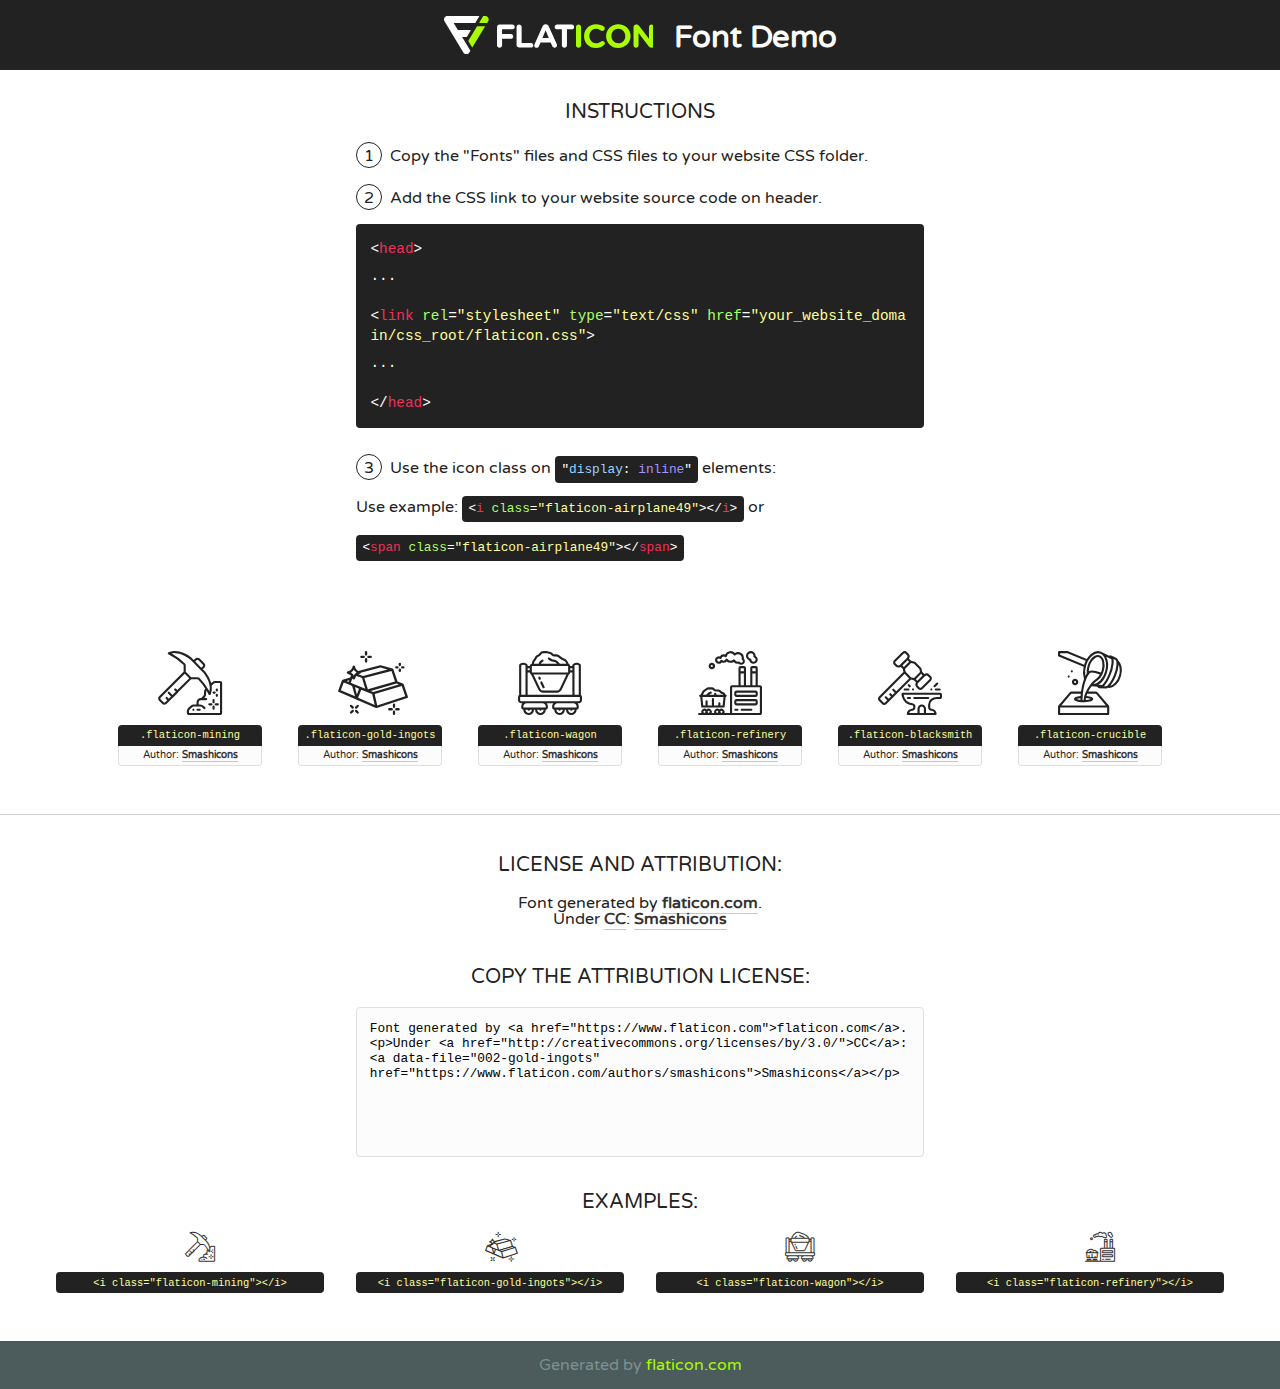
<file: fonts/flaticon/font/flaticon.html>
<!DOCTYPE html>
<!--
  Flaticon icon font: Flaticon
  Creation date: 09/04/2019 16:17
-->
<html>
<!DOCTYPE html>
<html>

<head>
    <title>Flaticon WebFont</title>
    <link href="http://fonts.googleapis.com/css?family=Varela+Round" rel="stylesheet" type="text/css" />
    <link rel="stylesheet" type="text/css" href="flaticon.css">
    <meta charset="UTF-8">
    <style>
    html, body, div, span, applet, object, iframe,
    h1, h2, h3, h4, h5, h6, p, blockquote, pre,
    a, abbr, acronym, address, big, cite, code,
    del, dfn, em, img, ins, kbd, q, s, samp,
    small, strike, strong, sub, sup, tt, var,
    b, u, i, center,
    dl, dt, dd, ol, ul, li,
    fieldset, form, label, legend,
    table, caption, tbody, tfoot, thead, tr, th, td,
    article, aside, canvas, details, embed, 
    figure, figcaption, footer, header, hgroup, 
    menu, nav, output, ruby, section, summary,
    time, mark, audio, video {
        margin: 0;
        padding: 0;
        border: 0;
        font-size: 100%;
        font: inherit;
        vertical-align: baseline;
    }
    /* HTML5 display-role reset for older browsers */
    article, aside, details, figcaption, figure, 
    footer, header, hgroup, menu, nav, section {
        display: block;
    }
    body {
        line-height: 1;
    }
    ol, ul {
        list-style: none;
    }
    blockquote, q {
        quotes: none;
    }
    blockquote:before, blockquote:after,
    q:before, q:after {
        content: '';
        content: none;
    }
    table {
        border-collapse: collapse;
        border-spacing: 0;
    }
    body {
        font-family: 'Varela Round', Helvetica, Arial, sans-serif;
        font-size: 16px;
        color: #222;
    }
    a {
        color: #333;
        border-bottom: 1px solid #a9fd00;
        font-weight: bold;
        text-decoration: none;
    }
    * {
        -moz-box-sizing: border-box;
        -webkit-box-sizing: border-box;
        box-sizing: border-box;
        margin: 0;
        padding: 0;
    }
    [class^="flaticon-"]:before, [class*=" flaticon-"]:before, [class^="flaticon-"]:after, [class*=" flaticon-"]:after {
        font-family: Flaticon;
        font-size: 30px;
        font-style: normal;
        margin-left: 20px;
        color: #333;
    }
    .wrapper {
        max-width: 600px;
        margin: auto;
        padding: 0 1em;
    }
    .title {
        font-size: 1.25em;
        text-align: center;
        margin-bottom: 1em;
        text-transform: uppercase;
    }
    header {
        text-align: center;
        background-color: #222;
        color: #fff;
        padding: 1em;
    }
    header .logo {
        width: 210px;
        height: 38px;
        display: inline-block;
        vertical-align: middle;
        margin-right: 1em;
        border: none;
    }
    header strong {
        font-size: 1.95em;
        font-weight: bold;
        vertical-align: middle;
        margin-top: 5px;
        display: inline-block;
    }
    .demo {
        margin: 2em auto;
        line-height: 1.25em;
    }
    .demo ul li {
        margin-bottom: 1em;
    }
    .demo ul li .num {
        color: #222;
        border-radius: 20px;
        display: inline-block;
        width: 26px;
        padding: 3px;
        height: 26px;
        text-align: center;
        margin-right: 0.5em;
        border: 1px solid #222;
    }
    .demo ul li code {
        background-color: #222;
        border-radius: 4px;
        padding: 0.25em 0.5em;
        display: inline-block;
        color: #fff;
        font-family: Consolas,Monaco,Lucida Console,Liberation Mono,DejaVu Sans Mono,Bitstream Vera Sans Mono,Courier New, monospace;
        font-weight: lighter;
        margin-top: 1em;
        font-size: 0.8em;
        word-break: break-all;
    }
    .demo ul li code.big {
        padding: 1em;
        font-size: 0.9em;
    }
    .demo ul li code .red {
        color: #EF3159;
    }
    .demo ul li code .green {
        color: #ACFF65;
    }
    .demo ul li code .yellow {
        color: #FFFF99;
    }
    .demo ul li code .blue {
        color: #99D3FF;
    }
    .demo ul li code .purple {
        color: #A295FF;
    }
    .demo ul li code .dots {
        margin-top: 0.5em;
        display: block;
    }
    #glyphs {
        border-bottom: 1px solid #ccc;
        padding: 2em 0;
        text-align: center;
    }
    .glyph {
        display: inline-block;
        width: 9em;
        margin: 1em;
        text-align: center;
        vertical-align: top;
        background: #FFF;
    }
    .glyph .glyph-icon {
        padding: 10px;
        display: block;
        font-family:"Flaticon";
        font-size: 64px;
        line-height: 1;
    }
    .glyph .glyph-icon:before {
        font-size: 64px;
        color: #222;
        margin-left: 0;
    }
    .class-name {
        font-size: 0.65em;
        background-color: #222;
        color: #fff;
        border-radius: 4px 4px 0 0;
        padding: 0.5em;
        color: #FFFF99;
        font-family: Consolas,Monaco,Lucida Console,Liberation Mono,DejaVu Sans Mono,Bitstream Vera Sans Mono,Courier New, monospace;
    }
    .author-name {
        font-size: 0.6em;
        background-color: #fcfcfd;
        border: 1px solid #DEDEE4;
        border-top: 0;
        border-radius: 0 0 4px 4px;
        padding: 0.5em;
    }
    .class-name:last-child {
        font-size: 10px;
        color:#888;
    }
    .class-name:last-child a {
        font-size: 10px;
        color:#555;
    }
    .class-name:last-child a:hover {
        color:#a9fd00;
    }
    .glyph > input {
        display: block;
        width: 100px;
        margin: 5px auto;
        text-align: center;
        font-size: 12px;
        cursor: text;
    }
    .glyph > input.icon-input {
        font-family:"Flaticon";
        font-size: 16px;
        margin-bottom: 10px;
    }
    .attribution .title {
        margin-top: 2em;
    }
    .attribution textarea {
        background-color: #fcfcfd;
        padding: 1em;
        border: none;
        box-shadow: none;
        border: 1px solid #DEDEE4;
        border-radius: 4px;
        resize: none;
        width: 100%;
        height: 150px;
        font-size: 0.8em;
        font-family: Consolas,Monaco,Lucida Console,Liberation Mono,DejaVu Sans Mono,Bitstream Vera Sans Mono,Courier New, monospace;
        -webkit-appearance: none;
    }
    .iconsuse {
        margin: 2em auto;
        text-align: center;
        max-width: 1200px;
    }
    .iconsuse:after {
        content: '';
        display: table;
        clear: both;
    }
    .iconsuse .image {
        float: left;
        width: 25%;
        padding: 0 1em;
    }
    .iconsuse .image p {
        margin-bottom: 1em;
    }
    .iconsuse .image span {
        display: block;
        font-size: 0.65em;
        background-color: #222;
        color: #fff;
        border-radius: 4px;
        padding: 0.5em;
        color: #FFFF99;
        margin-top: 1em;
        font-family: Consolas,Monaco,Lucida Console,Liberation Mono,DejaVu Sans Mono,Bitstream Vera Sans Mono,Courier New, monospace;
    }
    #footer {
        text-align: center;
        background-color: #4C5B5C;
        color: #7c9192;
        padding: 1em;
    }
    #footer a {
        border: none;
        color: #a9fd00;
        font-weight: normal;
    }
    @media (max-width: 960px) {
        .iconsuse .image {
            width: 50%;
        }
    }
    @media (max-width: 560px) {
        .iconsuse .image {
            width: 100%;
        }
    }
    </style>
</head>

<body class="characters-off">

    <header>
        <a href="https://www.flaticon.com" target="_blank" class="logo">
            <svg version="1.1" xmlns="http://www.w3.org/2000/svg" xmlns:xlink="http://www.w3.org/1999/xlink" xmlns:a="http://ns.adobe.com/AdobeSVGViewerExtensions/3.0/" viewBox="0 0 560.875 102.036" enable-background="new 0 0 560.875 102.036" xml:space="preserve">
                <defs>
                </defs>
                <g>
                    <g class="letters">
                        <path fill="#ffffff" d="M141.596,29.675c0-3.777,2.985-6.767,6.764-6.767h34.438c3.426,0,6.15,2.728,6.15,6.15
                        c0,3.43-2.724,6.149-6.15,6.149h-27.674v13.091h23.719c3.429,0,6.151,2.724,6.151,6.15c0,3.43-2.723,6.149-6.151,6.149h-23.719
                        v17.574c0,3.773-2.986,6.761-6.764,6.761c-3.779,0-6.764-2.989-6.764-6.761V29.675z"></path>
                        <path fill="#ffffff" d="M193.844,29.149c0-3.781,2.985-6.767,6.764-6.767c3.776,0,6.763,2.985,6.763,6.767v42.957h25.039
                        c3.426,0,6.149,2.726,6.149,6.153c0,3.425-2.723,6.15-6.149,6.15h-31.802c-3.779,0-6.764-2.986-6.764-6.768V29.149z"></path>
                        <path fill="#ffffff" d="M241.891,75.71l21.438-48.407c1.492-3.341,4.215-5.357,7.906-5.357h0.792
                        c3.686,0,6.323,2.017,7.815,5.357l21.439,48.407c0.436,0.967,0.701,1.845,0.701,2.723c0,3.602-2.809,6.501-6.414,6.501
                        c-3.161,0-5.269-1.845-6.499-4.655l-4.132-9.661h-27.059l-4.301,10.102c-1.144,2.631-3.426,4.214-6.237,4.214
                        c-3.517,0-6.24-2.81-6.24-6.325C241.1,77.64,241.451,76.677,241.891,75.71z M279.932,58.666l-8.521-20.297l-8.526,20.297H279.932
                        z"></path>
                        <path fill="#ffffff" d="M314.864,35.387H301.86c-3.429,0-6.239-2.813-6.239-6.238c0-3.429,2.811-6.24,6.239-6.24h39.533
                        c3.426,0,6.237,2.811,6.237,6.24c0,3.425-2.811,6.238-6.237,6.238h-13.001v42.785c0,3.773-2.99,6.761-6.764,6.761
                        c-3.779,0-6.764-2.989-6.764-6.761V35.387z"></path>
                        <path fill="#A9FD00" d="M352.615,29.149c0-3.781,2.985-6.767,6.767-6.767c3.774,0,6.761,2.985,6.761,6.767v49.024
                        c0,3.773-2.987,6.761-6.761,6.761c-3.781,0-6.767-2.989-6.767-6.761V29.149z"></path>
                        <path fill="#A9FD00" d="M374.132,53.836v-0.179c0-17.481,13.178-31.801,32.065-31.801c9.22,0,15.459,2.458,20.557,6.238
                        c1.402,1.054,2.637,2.985,2.637,5.357c0,3.692-2.985,6.59-6.681,6.59c-1.845,0-3.071-0.702-4.044-1.319
                        c-3.776-2.813-7.729-4.393-12.562-4.393c-10.364,0-17.831,8.611-17.831,19.154v0.173c0,10.542,7.291,19.329,17.831,19.329
                        c5.715,0,9.492-1.756,13.359-4.834c1.049-0.874,2.458-1.491,4.039-1.491c3.429,0,6.325,2.813,6.325,6.236
                        c0,2.106-1.056,3.78-2.282,4.834c-5.539,4.834-12.036,7.733-21.878,7.733C387.572,85.464,374.132,71.493,374.132,53.836z"></path>
                        <path fill="#A9FD00" d="M433.009,53.836v-0.179c0-17.481,13.79-31.801,32.766-31.801c18.981,0,32.592,14.143,32.592,31.628v0.173
                        c0,17.483-13.785,31.807-32.769,31.807C446.625,85.464,433.009,71.32,433.009,53.836z M484.224,53.836v-0.179
                        c0-10.539-7.725-19.326-18.626-19.326c-10.893,0-18.449,8.611-18.449,19.154v0.173c0,10.542,7.73,19.329,18.626,19.329
                        C476.676,72.986,484.224,64.378,484.224,53.836z"></path>
                        <path fill="#A9FD00" d="M506.233,29.321c0-3.774,2.99-6.763,6.767-6.763h1.401c3.252,0,5.183,1.583,7.029,3.953l26.093,34.265
                        V29.059c0-3.692,2.99-6.677,6.681-6.677c3.683,0,6.671,2.985,6.671,6.677v48.934c0,3.78-2.987,6.765-6.764,6.765h-0.436
                        c-3.257,0-5.188-1.581-7.034-3.953l-27.056-35.492v32.944c0,3.687-2.985,6.676-6.678,6.676c-3.683,0-6.673-2.989-6.673-6.676
                        V29.321z"></path>
                    </g>
                    <g class="insignia">
                        <path fill="#ffffff" d="M48.372,56.137h12.517l11.156-18.537H37.186L25.688,18.539h57.825L94.668,0H9.271
                        C5.925,0,2.842,1.801,1.198,4.716c-1.644,2.907-1.593,6.482,0.134,9.343l50.38,83.501c1.678,2.781,4.689,4.476,7.938,4.476
                        c3.246,0,6.257-1.695,7.935-4.476l2.898-4.804L48.372,56.137z"></path>
                        <g class="i">
                            <path fill="#A9FD00" d="M93.575,18.539h0.031v0.004l21.652,0.004l2.705-4.488c1.727-2.861,1.778-6.436,0.133-9.343
                            C116.454,1.801,113.371,0,110.026,0h-5.294L93.575,18.539z"></path>
                            <polygon fill="#A9FD00" points="88.291,27.356 64.725,66.486 75.519,84.404 109.942,27.356"></polygon>
                        </g>
                    </g>
                </g>
            </svg>
        </a>
        <strong>Font Demo</strong>
    </header>


    <section class="demo wrapper">

        <p class="title">Instructions</p>

        <ul>
            <li>
                <span class="num">1</span>Copy the "Fonts" files and CSS files to your website CSS folder.
            </li>
            <li>
                <span class="num">2</span>Add the CSS link to your website source code on header.
                <code class="big">
                    &lt;<span class="red">head</span>&gt;
                    <br/><span class="dots">...</span>
                    <br/>&lt;<span class="red">link</span> <span class="green">rel</span>=<span class="yellow">"stylesheet"</span> <span class="green">type</span>=<span class="yellow">"text/css"</span> <span class="green">href</span>=<span class="yellow">"your_website_domain/css_root/flaticon.css"</span>&gt;
                    <br/><span class="dots">...</span>
                    <br/>&lt;/<span class="red">head</span>&gt;
                </code>
            </li>

            <li>
                <p>
                    <span class="num">3</span>Use the icon class on <code>"<span class="blue">display</span>:<span class="purple"> inline</span>"</code> elements:
                    <br />
                    Use example: <code>&lt;<span class="red">i</span> <span class="green">class</span>=<span class="yellow">&quot;flaticon-airplane49&quot;</span>&gt;&lt;/<span class="red">i</span>&gt;</code> or <code>&lt;<span class="red">span</span> <span class="green">class</span>=<span class="yellow">&quot;flaticon-airplane49&quot;</span>&gt;&lt;/<span class="red">span</span>&gt;</code>
            </li>
        </ul>

    </section>




   <section id="glyphs">          
    
      
        <div class="glyph"><div class="glyph-icon flaticon-mining"></div>
            <div class="class-name">.flaticon-mining</div>
            <div class="author-name">Author: <a data-file="001-mining" href="https://www.flaticon.com/authors/smashicons">Smashicons</a> </div> 
        </div>        
        
        <div class="glyph"><div class="glyph-icon flaticon-gold-ingots"></div>
            <div class="class-name">.flaticon-gold-ingots</div>
            <div class="author-name">Author: <a data-file="002-gold-ingots" href="https://www.flaticon.com/authors/smashicons">Smashicons</a> </div> 
        </div>        
        
        <div class="glyph"><div class="glyph-icon flaticon-wagon"></div>
            <div class="class-name">.flaticon-wagon</div>
            <div class="author-name">Author: <a data-file="003-wagon" href="https://www.flaticon.com/authors/smashicons">Smashicons</a> </div> 
        </div>        
        
        <div class="glyph"><div class="glyph-icon flaticon-refinery"></div>
            <div class="class-name">.flaticon-refinery</div>
            <div class="author-name">Author: <a data-file="004-refinery" href="https://www.flaticon.com/authors/smashicons">Smashicons</a> </div> 
        </div>        
        
        <div class="glyph"><div class="glyph-icon flaticon-blacksmith"></div>
            <div class="class-name">.flaticon-blacksmith</div>
            <div class="author-name">Author: <a data-file="005-blacksmith" href="https://www.flaticon.com/authors/smashicons">Smashicons</a> </div> 
        </div>        
        
        <div class="glyph"><div class="glyph-icon flaticon-crucible"></div>
            <div class="class-name">.flaticon-crucible</div>
            <div class="author-name">Author: <a data-file="006-crucible" href="https://www.flaticon.com/authors/smashicons">Smashicons</a> </div> 
        </div>        
        

    </section>



    <section class="attribution wrapper"   style="text-align:center;">

      <div class="title">License and attribution:</div><div class="attrDiv">Font generated by <a href="https://www.flaticon.com">flaticon.com</a>. <div><p>Under <a href="http://creativecommons.org/licenses/by/3.0/">CC</a>: <a data-file="002-gold-ingots" href="https://www.flaticon.com/authors/smashicons">Smashicons</a></p>  </div>
      </div>
      <div class="title">Copy the Attribution License:</div>

    <textarea onclick="this.focus();this.select();">Font generated by &lt;a href=&quot;https://www.flaticon.com&quot;&gt;flaticon.com&lt;/a&gt;. <p>Under <a href="http://creativecommons.org/licenses/by/3.0/">CC</a>: <a data-file="002-gold-ingots" href="https://www.flaticon.com/authors/smashicons">Smashicons</a></p>  
     </textarea>

    </section>

    <section class="iconsuse">

          <div class="title">Examples:</div>            
             
            <div class="image">
                <p>
                    <i class="glyph-icon flaticon-mining"></i> 
                    <span>&lt;i class=&quot;flaticon-mining&quot;&gt;&lt;/i&gt;</span>
                </p>
            </div>
            
            <div class="image">
                <p>
                    <i class="glyph-icon flaticon-gold-ingots"></i> 
                    <span>&lt;i class=&quot;flaticon-gold-ingots&quot;&gt;&lt;/i&gt;</span>
                </p>
            </div>
            
            <div class="image">
                <p>
                    <i class="glyph-icon flaticon-wagon"></i> 
                    <span>&lt;i class=&quot;flaticon-wagon&quot;&gt;&lt;/i&gt;</span>
                </p>
            </div>
            
            <div class="image">
                <p>
                    <i class="glyph-icon flaticon-refinery"></i> 
                    <span>&lt;i class=&quot;flaticon-refinery&quot;&gt;&lt;/i&gt;</span>
                </p>
            </div>
                       
        </div>
                            
    </section>

<div id="footer">
    <div>Generated by <a href="https://www.flaticon.com">flaticon.com</a>
    </div>
</div>



</body>
</html>
</file>
<file: fonts/flaticon/font/flaticon.css>
/*
  	Flaticon icon font: Flaticon
  	Creation date: 09/04/2019 16:17
  	*/

@font-face {
  font-family: "Flaticon";
  src: url("./Flaticon.eot");
  src: url("./Flaticon.eot?#iefix") format("embedded-opentype"),
       url("./Flaticon.woff2") format("woff2"),
       url("./Flaticon.woff") format("woff"),
       url("./Flaticon.ttf") format("truetype"),
       url("./Flaticon.svg#Flaticon") format("svg");
  font-weight: normal;
  font-style: normal;
}

@media screen and (-webkit-min-device-pixel-ratio:0) {
  @font-face {
    font-family: "Flaticon";
    src: url("./Flaticon.svg#Flaticon") format("svg");
  }
}

[class^="flaticon-"]:before, [class*=" flaticon-"]:before,
[class^="flaticon-"]:after, [class*=" flaticon-"]:after {   
  font-family: Flaticon;
        font-style: normal;
  font-weight: normal;
  font-variant: normal;
  text-transform: none;
  line-height: 1;

  /* Better Font Rendering =========== */
  -webkit-font-smoothing: antialiased;
  -moz-osx-font-smoothing: grayscale;
}

.flaticon-mining:before { content: "\f100"; }
.flaticon-gold-ingots:before { content: "\f101"; }
.flaticon-wagon:before { content: "\f102"; }
.flaticon-refinery:before { content: "\f103"; }
.flaticon-blacksmith:before { content: "\f104"; }
.flaticon-crucible:before { content: "\f105"; }
</file>
